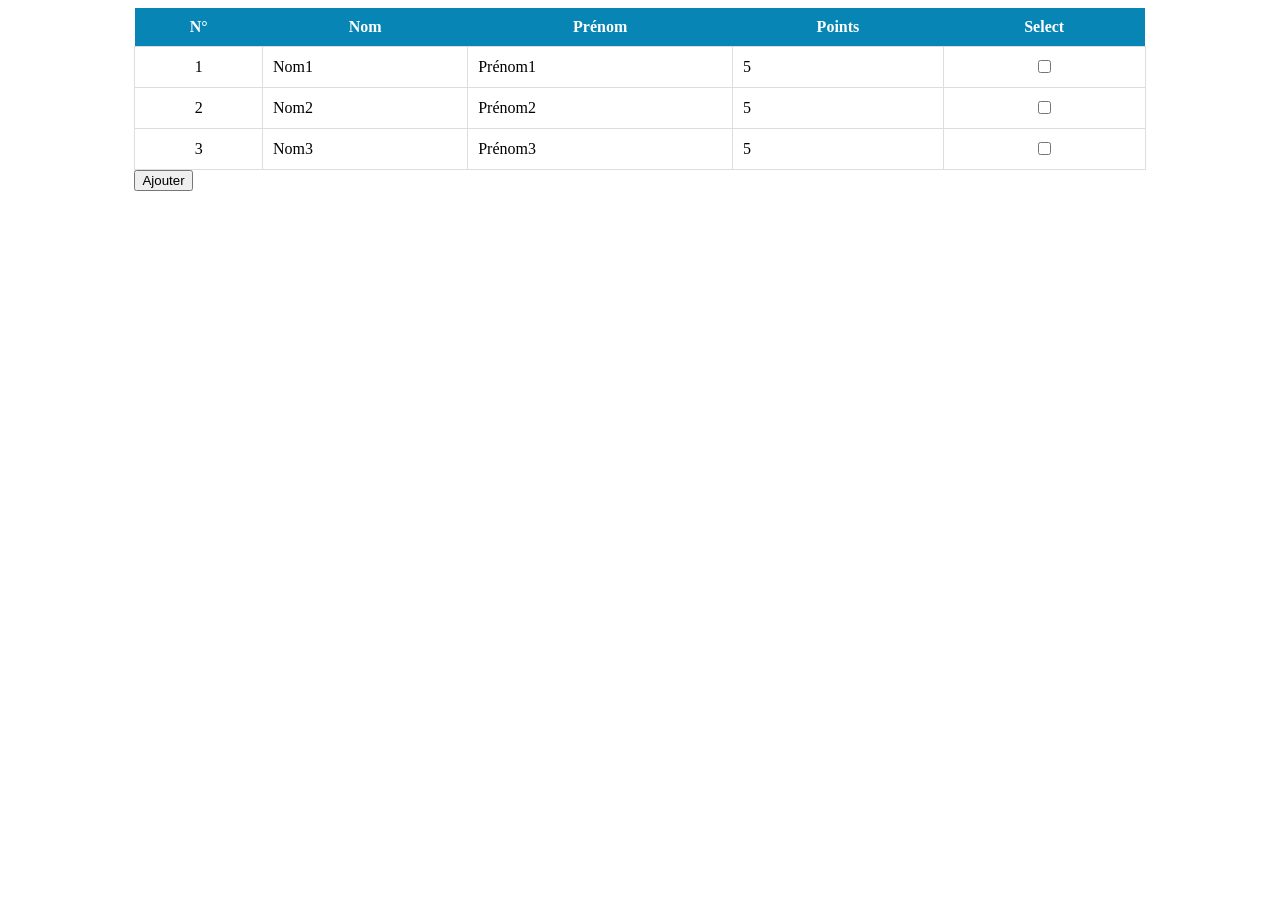
<file: etape2/index.html>
<!DOCTYPE html>
<html lang="fr">
<head>
    <meta charset="UTF-8">
    <title>CRUD Persons</title>
    <link rel="stylesheet" href="style.css">
<script src="script.js" defer></script>
</head>
<body>

    <div id="table_container">
        <table id="persons_table">
            <tr>
                <th>N°</th>
                <th>Nom</th>
                <th>Prénom</th>
                <th>Points</th>
                <th>Select</th>
            </tr>

            <tr>
                <td class="col_number">1</td>
                <td class="col_text">Nom1</td>
                <td class="col_text">Prénom1</td>
                <td class="col_text">5</td>
                <td class="col_chkbox">
                    <input type="checkbox">
                </td>
            </tr>

            <tr>
                <td class="col_number">2</td>
                <td class="col_text">Nom2</td>
                <td class="col_text">Prénom2</td>
                <td class="col_text">5</td>
                <td class="col_chkbox">
                    <input type="checkbox">
                </td>
            </tr>

            <tr>
                <td class="col_number">3</td>
                <td class="col_text">Nom3</td>
                <td class="col_text">Prénom3</td>
                <td class="col_text">5</td>
                <td class="col_chkbox">
                    <input type="checkbox">
                </td>
            </tr>
        </table>

    <button onclick="doInsertRowTable(99, 'nom', 'prenom', 10)">
    Ajouter
   </button>

    </div>
   
</body>
</html>
</file>
<file: etape2/style.css>
#table_container {
    font-family: Calibri;
    margin: auto;
    width: 80%;
}

table {
    width: 100%;
    border-collapse: collapse;
    margin: auto;
}

th {
    background-color: #0786b5;
    color: white;
    padding: 10px;
}

td {
    border: 1px solid #ddd;
    padding: 10px;
}

.col_number {
    text-align: center;
}

.col_text {
    text-align: left;
}

.col_chkbox {
    text-align: center;
}
</file>
